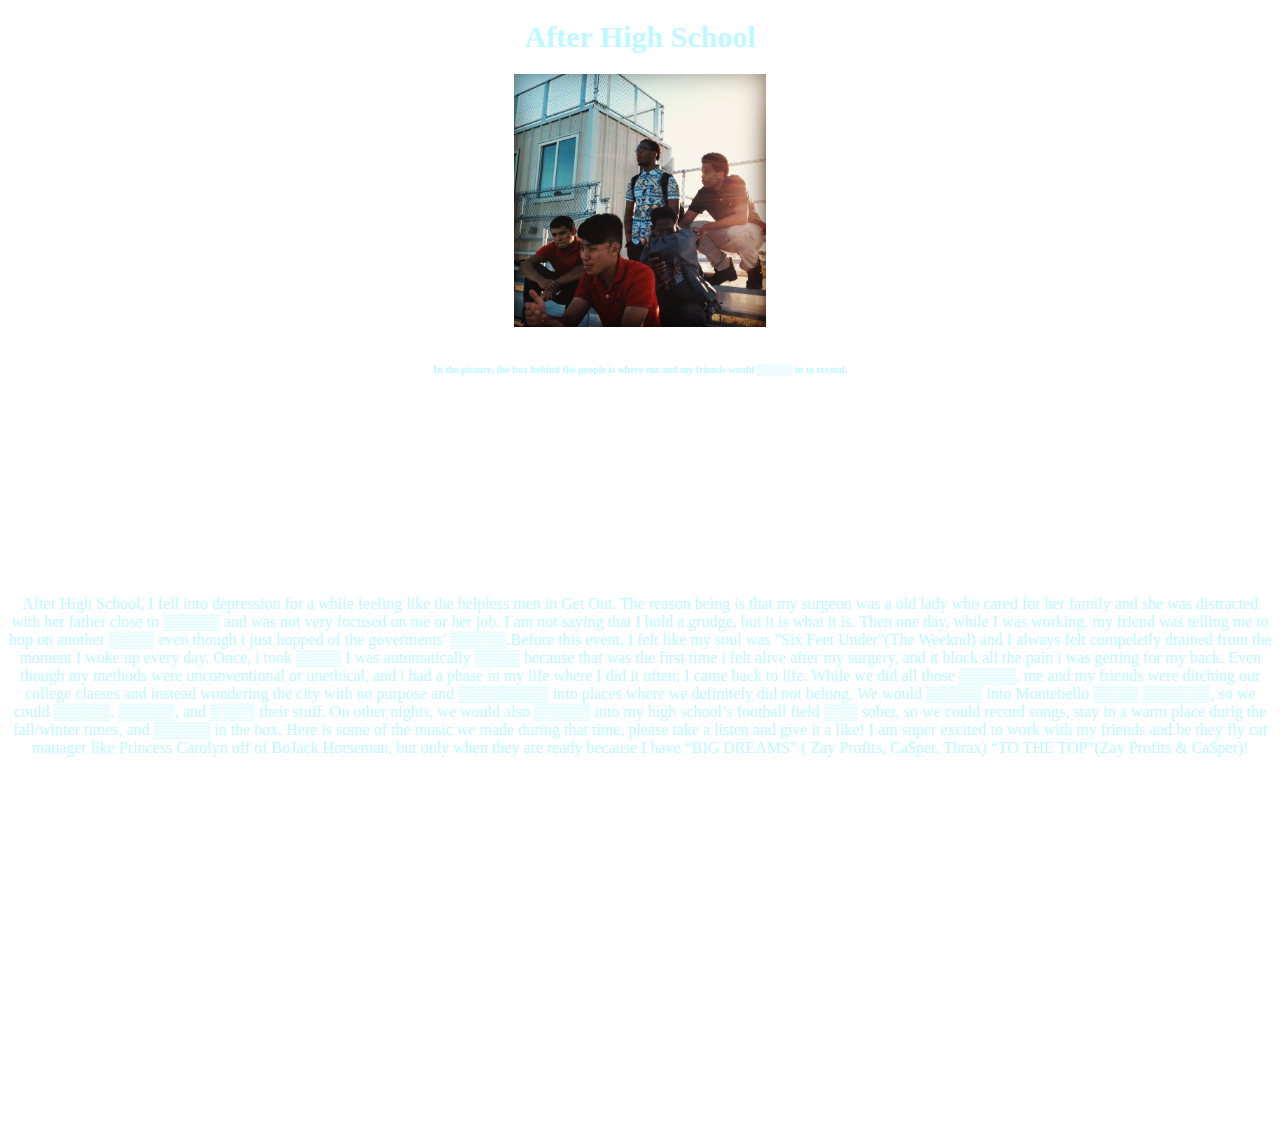
<file: index2.html>
<!DOCTYPE html>
<html lang="en">

<head>
  <meta charset="UTF-8">
  <meta name="viewport" content="width=device-width, initial-scale=1.0">
  <meta http-equiv="X-UA-Compatible" content="ie=edge">
  <link rel="stylesheet" href="styles.css">
  <title>Salvador's Fake Vlog</title>
</head>

<body>
  <h1>After High School</h1>
  <img src="The Studio.jpg" width="20%" height="auto">
  <h6>In the picture, the box behind the people is where me and my friends would &#9618&#9618&#9618&#9618&#9618 in to record. </h6>
  <iframe width="100%" height="166" scrolling="no" frameborder="no" src="https://w.soundcloud.com/player/?url=https%3A//api.soundcloud.com/tracks/239022203&amp;color=ff5500&amp;auto_play=false&amp;hide_related=false&amp;show_comments=true&amp;show_user=true&amp;show_reposts=false"></iframe>
  <p>After High School, I fell into depression for a while feeling like the helpless men in Get Out. The reason being is that my surgeon was a old lady who cared for her family and she was distracted with her father close to &#9618&#9618&#9618&#9618&#9618 and was not very focused on me or her job.
  I am not saying that I hold a grudge, but it is what it is. Then one day, while I was working, my friend was telling me to hop on another &#9618&#9618&#9618&#9618 even though i just hopped of the goverments' &#9618&#9618&#9618&#9618&#9618.Before this event, I felt like my soul was "Six Feet Under"(The Weeknd) and I always felt compeletly drained from the moment I woke up every day. Once, i took &#9618&#9618&#9618&#9618 I was automatically &#9618&#9618&#9618&#9618 because that was the first time i felt alive after my surgery, and it block all the pain i was getting for my back. Even though my methods were unconventional or unethical, and i had a phase in my life where I did it often; I came back to life. While we did all those &#9618&#9618&#9618&#9618&#9618, me and my friends were ditching our college classes and instead wondering the city with no purpose and &#9618&#9618&#9618&#9618&#9618&#9618&#9618&#9618 into places where we definitely did not belong. We would &#9618&#9618&#9618&#9618&#9618 into Montebello &#9618&#9618&#9618&#9618 &#9618&#9618&#9618&#9618&#9618&#9618, so we could &#9618&#9618&#9618&#9618&#9618, &#9618&#9618&#9618&#9618&#9618, and &#9618&#9618&#9618&#9618 their stuff. On other nights, we would also &#9618&#9618&#9618&#9618&#9618 into my high school’s football field &#9618&#9618&#9618 sober, so we could record songs, stay in a warm place durig the fall/winter times, and &#9618&#9618&#9618&#9618&#9618 in the box. Here is some of the music we made during that time, please take a listen and give it a like! I am super excited to work with my friends and be they fly cat manager like Princess Carolyn off of BoJack Horseman, but only when they are ready because I have “BIG DREAMS” ( Zay Profits, Ca$per, Thrax) “TO THE TOP”(Zay Profits & Ca$per)!
</p>
<iframe width="100%" height="166" scrolling="no" frameborder="no" src="https://w.soundcloud.com/player/?url=https%3A//api.soundcloud.com/tracks/243322287&amp;color=%23ff5500&amp;auto_play=false&amp;hide_related=false&amp;show_comments=true&amp;show_user=true&amp;show_reposts=false&amp;show_teaser=true"></iframe>
<iframe width="100%" height="166" scrolling="no" frameborder="no" src="https://w.soundcloud.com/player/?url=https%3A//api.soundcloud.com/tracks/228838021&amp;color=%23ff5500&amp;auto_play=false&amp;hide_related=false&amp;show_comments=true&amp;show_user=true&amp;show_reposts=false&amp;show_teaser=true"></iframe>
</body>

</html>
</file>
<file: styles.css>
body { color: #bff9ff;
  background-image: url("http://cdn.wallpapersafari.com/44/92/Gg2lxV.jpg");
    background-size: cover;
    background-repeat:no-repeat;
    background-attachment: fixed;
  font-family: 'Lemonada', cursive;
  text-align: center;
}

footer {
  height: 100px;
  background-color: #555;
}

h1 { color: #bff9ff;
  text-align:center;
  font-size: 30px;
  font-family: 'Lemonada', cursive;
}
h5 { color: #bff9ff;
  border: 1px solid #000;
  border-style: hidden;
  width:"50%";
  length:"50%";
  position: absolute;
  top: 260px;
    right: 0;
    width: 200px;
    height: 100px;
  padding: 10px;
  font-size: 10px;
  font-family: 'Lemonada', cursive;
  text-align:center;
}
h6 {color: #bff9ff;
  border: 1px solid #000;
  border-style: hidden;
  padding: 10px;
  font-size: 10px;
  font-family: 'Lemonada', cursive;
  text-align:center;

}
.float-right {
              float:right;

}



#logo {
        font-size: 20px;
        font-family: 'Lemonada', cursive;
        text-align: center;
}

}
#playlist,audio{background:#666;width:400px;padding:20px;text-align:center;}
.active a{color:#5DB0E6;text-decoration:none;text-align:center;}
li a{color:#eeeedd;background:#333;padding:5px;display:block;text-align:center;}
li a:hover{text-decoration:none;text-align:center;}
</file>
